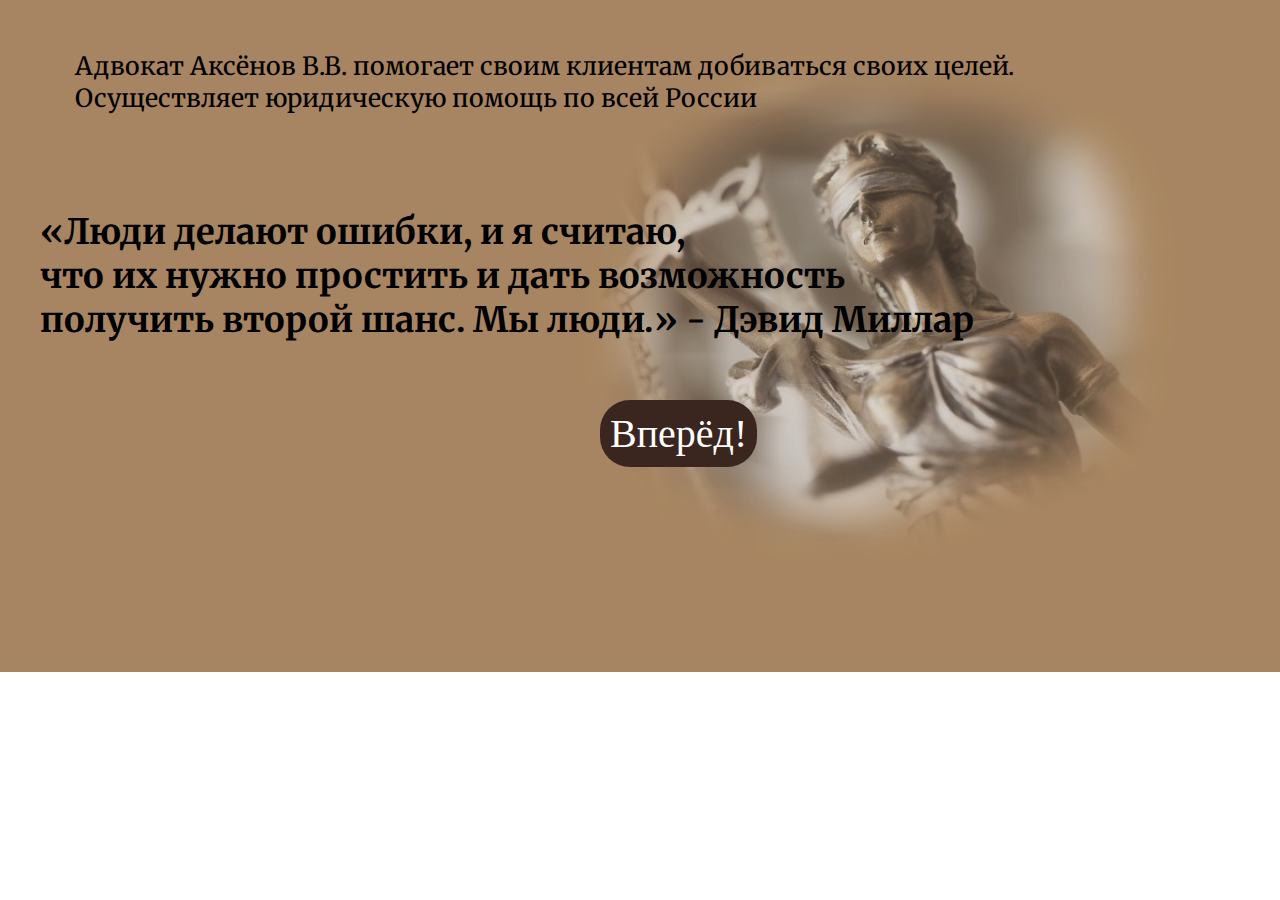
<file: index.html>
<!DOCTYPE html>
<html lang="en">
<head>
    <meta charset="UTF-8">
    <meta http-equiv="X-UA-Compatible" content="IE=edge">
    <meta name="viewport" content="width=device-width, initial-scale=1.0">
    <link rel="stylesheet" href="style.css">
    <title>Advokat</title>
</head>
<body>
    <div class="start">

    <h class="pn">Адвокат Аксёнов В.В. помогает своим клиентам добиваться своих целей. <br>
    Осуществляет юридическую помощь по всей России</h>

    <blockquote class="quote">«Люди делают ошибки, и я считаю, <br> что их нужно простить и дать возможность <br>
         получить второй шанс. Мы люди.»
        - Дэвид Миллар </blockquote>

        <a class="but1"  href="regestr.html">Вперёд!</a>
        </div>
</body>
</html>
</file>
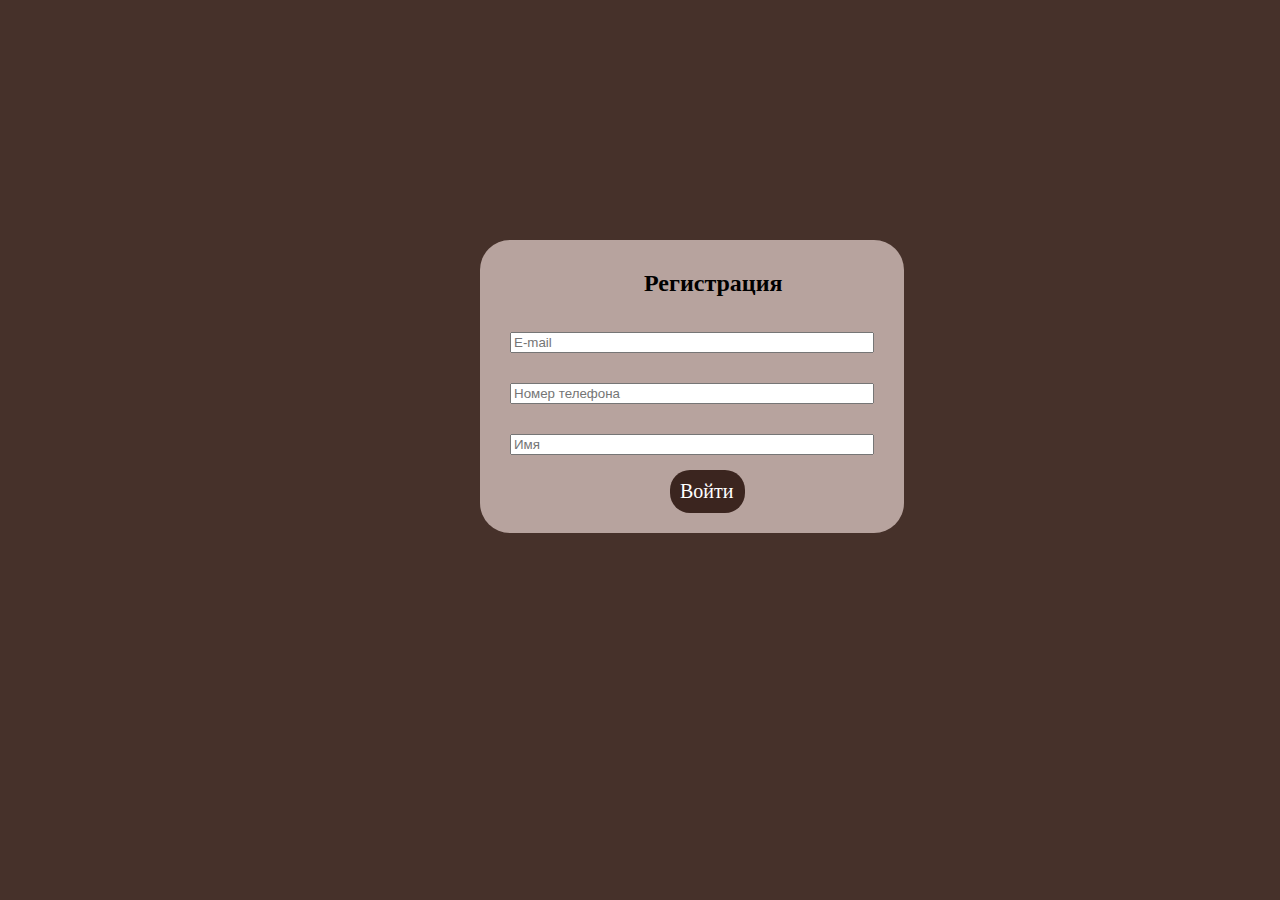
<file: regestr.html>
<!DOCTYPE html>
<html lang="en">
<head>
    <meta charset="UTF-8">
    <meta http-equiv="X-UA-Compatible" content="IE=edge">
    <meta name="viewport" content="width=device-width, initial-scale=1.0">
    <link rel="stylesheet" href="regestr.css">
    <title>Document</title>
</head>
<body>
    
    <form action="" class="registr"> 
   <h2> Регистрация </h2> 
   <input type="email" name="login" placeholder='E-mail' required> 
   <input type="tel" name="tel" placeholder='Номер телефона' required>
   <input type="text" name="name" placeholder='Имя' required>
   
    <a type="button" class="btn" href="stranica.html">Войти</a>
    </form>
    
    <script src = "script.js"></script>
</body>
</html>
</file>
<file: style.css>
@import url('https://fonts.googleapis.com/css2?family=Merriweather:wght@300&display=swap');

body{
    margin: 0;
    padding: 0;
    background-image: url('provo.jpg') ;
    background-repeat: no-repeat;
    background-size: cover;
}

.pn{
    color: black;
    font-size: 25px;
    font-family: 'Merriweather', serif;
    font-weight: 450;
    position: absolute;
    top: 2em;
    left: 3em;
}


.quote {
    color: black;
    font-family: 'Merriweather', serif;
    font-weight: 700;
    font-size: 35px;
    position: absolute;
    top: 5em;
}

.but1 {
    background-color: rgb(59, 37, 31);
    border-radius: 30px;
    color: white;
    padding: 10px;
    text-decoration: none;
    font-size: 40px;
    position: absolute;
    left: 15em;
    top: 10em;
}

@media(max-width: 980px){

    body {
        margin: 0;
        padding: 0;
        background-image: url('teleprovo.jpg') ;
        background-repeat: repeat-y;
        background-size: cover;
    }

    .quote {
      font-size: 15px;
      position: absolute;
      top: 8em;
      left: -2em;
      width: 95%;
    }

    .pn{
      font-size: 13px;
      width: 85%;
    }

    .but1 {
        position: absolute;
    left: 3em;
    top: 14em;
    font-size: 25px;
    }
}
</file>
<file: regestr.css>
.registr{
    display: flex;
    flex-direction: column;
    width: 30vw;
    margin: 0 auto;
    background-color: #b7a39e;
    padding: 10px 20px 20px;
    border-radius: 30px;
    position: absolute;
    top: 15em;
    left: 30em;
}

h2 {
    position: relative;
    left: 6em;
}

input{
    margin: 15px 10px;
}

body{
    background-color: #46312a;
}

.btn{
    background-color: rgb(59, 37, 31);
    border-radius: 20px;
    color: white;
    padding: 10px;
    text-decoration: none;
    font-size: 20px;
    position: relative;
    width: 55px;
    left: 170px;
    top: 0em;
}


@media(max-width: 980px){

    .registr{
    position: absolute;
    top: 10em;
    left: 0;
    width: 95%;
    }

    h2 {
        position: relative;
        left: 2em;
    }

    .btn{
    position: relative;
    width: 30%;
    left: 75px;
    top: 0em;
    }
}
</file>
